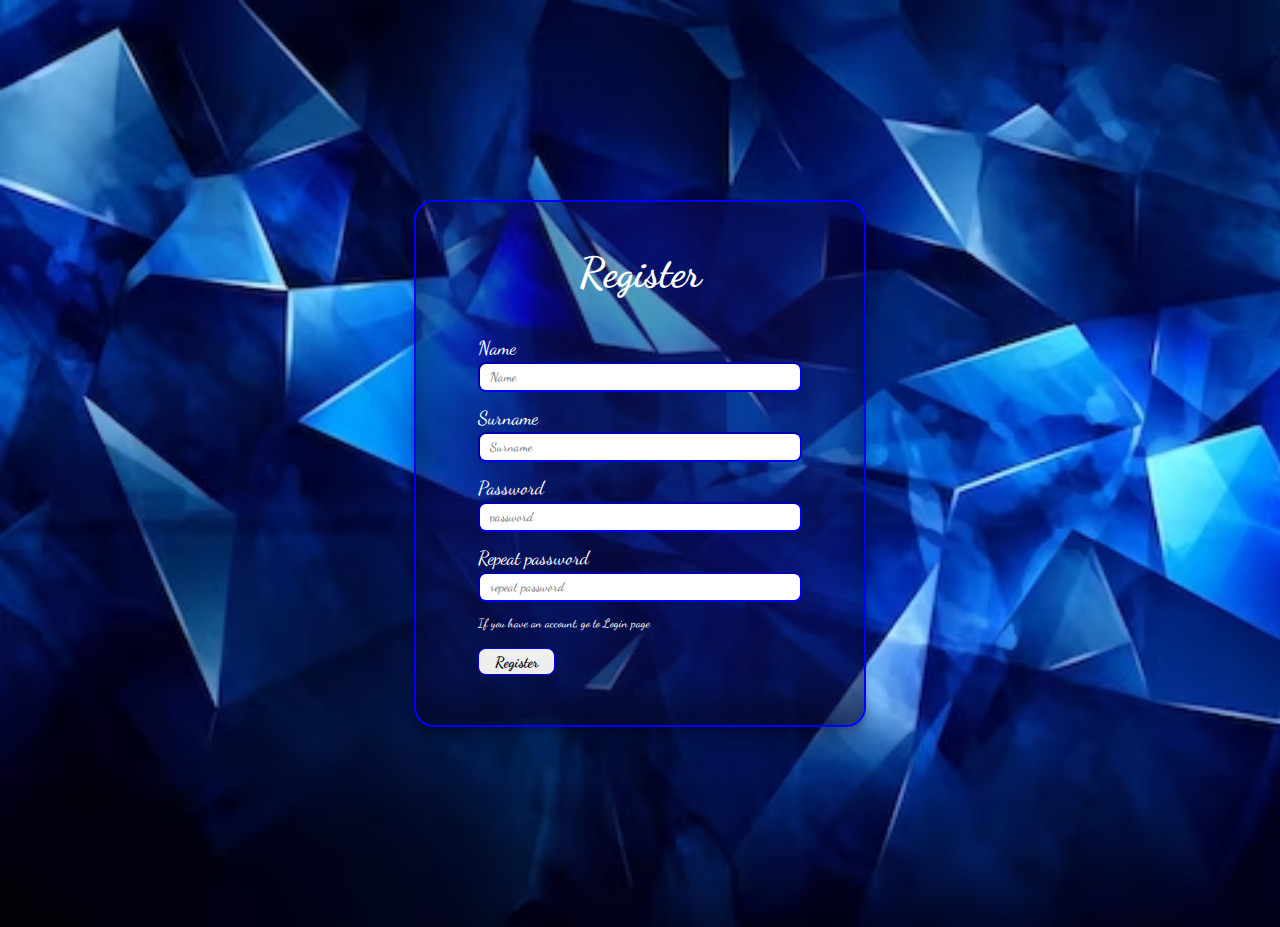
<file: src/index.html>
<!-- @format -->

<!DOCTYPE html>
<html lang="en">
  <head>
    <meta charset="UTF-8" />
    <meta http-equiv="X-UA-Compatible" content="IE=edge" />
    <meta name="viewport" content="width=01524+46536+, initial-scale=1.0" />
    <title>Register page</title>
    <link
      rel="stylesheet"
      href="https://cdnjs.cloudflare.com/ajax/libs/font-awesome/6.5.0/css/all.min.css"
      integrity="sha512-Avb2QiuDEEvB4bZJYdft2mNjVShBftLdPG8FJ0V7irTLQ8Uo0qcPxh4Plq7G5tGm0rU+1SPhVotteLpBERwTkw=="
      crossorigin="anonymous"
      referrerpolicy="no-referrer" />
    <link rel="stylesheet" href="./styles/style.css" />
    <script type="module" src="./js/index.js" defer></script>
      </head>
  <body>
    <main>
      <div class="form-container">
        <h2 class="form-title">Register</h2>
        <form action="" class="form-main">
          <div class="input-container">
            <label class="form-label" for="name">Name</label>
            <input
              class="form-input"
              placeholder="Name"
              type="text"
              name="name"
              id="name" />
            <p class="error-message error-name"></p>
          </div>

          <div class="input-container">
            <label class="form-label" for="surname">Surname</label>
            <input
              class="form-input"
              type="text"
              placeholder="Surname"
              name="surname"
              id="surname" />
            <p class="error-message error-surname"></p>
          </div>

          <div class="input-container password-container">
            <label class="form-label" for="password">Password</label>
            <input
              class="form-input"
              type="password"
              placeholder="password"
              name="password"
              id="password" />
            <p class="error-message error-password"></p>
            <i class="fa-solid fa-eye form-hidden-eye-paswrd"></i>
            <i
              class="fa-solid fa-eye-slash form-hidden-eye-slash-paswrd icon-hidden"></i>
          </div>

          <div class="input-container repeat-password-container">
            <label class="form-label" for="repeat-password"
              >Repeat password</label
            >
            <input
              class="form-input"
              type="password"
              placeholder="repeat password"
              name="repeatPassword"
              id="repeat-password" />
            <p class="error-message error-repeat-password"></p>
            <div class="login-page-link-container">
              <a href="./pages/login.html">If you have an account, go to Login page</a>
            </div>

            <i class="fa-solid fa-eye form-hidden-eye-repreat-paswrd"></i>
            <i
              class="fa-solid fa-eye-slash form-hidden-eye-slash-repreat-paswrd icon-hidden"></i>
          </div>

          <div class="button-container">
            <button type="submit" class="form-register">Register</button>
          </div>
        </form>
      </div>
    </main>
  </body>
</html>
</file>
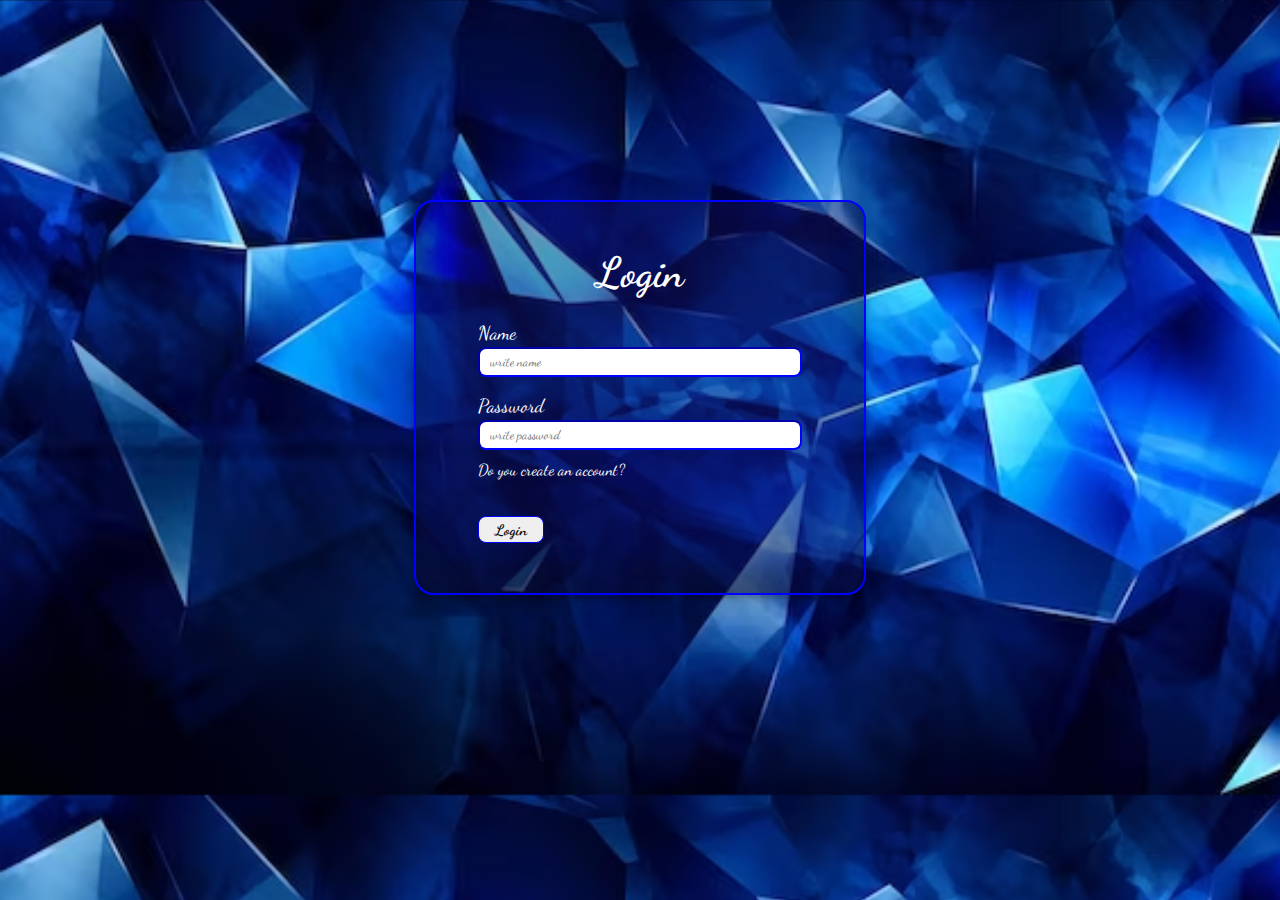
<file: src/pages/login.html>
<!-- @format -->

<!DOCTYPE html>
<html lang="en">
  <head>
    <meta charset="UTF-8" />
    <meta http-equiv="X-UA-Compatible" content="IE=edge" />
    <meta name="viewport" content="width=device-width, initial-scale=1.0" />
    <title>Login page</title>
    <link rel="stylesheet" href="../styles/loginPage.css" />
    <link
      rel="stylesheet"
      href="https://cdnjs.cloudflare.com/ajax/libs/font-awesome/6.5.0/css/all.min.css"
      integrity="sha512-Avb2QiuDEEvB4bZJYdft2mNjVShBftLdPG8FJ0V7irTLQ8Uo0qcPxh4Plq7G5tGm0rU+1SPhVotteLpBERwTkw=="
      crossorigin="anonymous"
      referrerpolicy="no-referrer" />
    <script src="../js/login.js" defer></script>
  </head>
  <body>
    <main>
      <div class="form-container">
        <h2 class="form-title">Login</h2>

        <form action="#" class="form-main">
          <div class="input-container">
            <label class="form-label" for="name">Name</label>
            <input
              class="form-input"
              type="text"
              placeholder="write name"
              name="name"
              id="name" />
          </div>
          <div class="input-container password-container">
            <label class="form-label" for="password">Password</label>
            <input
              class="form-input"
              type="password"
              name="password"
              placeholder="write password"
              id="password" />
            <p class="error-message error-name"></p>
            <div class="icon-hidden-eye icon-hidden">
              <i class="fa-solid fa-eye form-hidden-eye-paswrd"></i>

            </div>
            <div class="icon-hidden-slash-eye">
              <i class="fa-solid fa-eye-slash form-hidden-eye-slash-paswrd"></i>
            </div>

            <div class="register-link-container">
              <a href="../index.html" class="register-link"
                >Do you create an account?</a
              >
            </div>
          </div>

          <div class="button-container">
            <button type="submit" class="form-register">Login</button>
          </div>
        </form>
      </div>
    </main>
  </body>
</html>
</file>
<file: src/styles/style.css>
/** @format */

@import url("./reset.css");
@import url("../font/dansing-script.css");
@import url("../components/input.css");
@import url("../components/button.css");
@import url("../components/errorMessage.css");
@import url("../components/title.css");
body {
  font-family: "Dancing Script", cursive;
  background-image: url("../images/register-background-img.avif");
  background-size: cover;
}

.form-container {
  margin: 200px auto;
  width: 35%;
  display: flex;
  justify-content: center;
  flex-direction: column;
  align-items: center;
  border: solid 2px blue;
  border-radius: 20px;
  padding: 50px 0px;
  background-color: rgb(15, 15, 93, 0.4);
  box-shadow: rgba(0, 0, 0, 0.17) 0px -23px 25px 0px inset,
    rgba(0, 0, 0, 0.15) 0px -36px 30px 0px inset,
    rgba(0, 0, 0, 0.1) 0px -79px 40px 0px inset, rgba(0, 0, 0, 0.06) 0px 2px 1px,
    rgba(0, 0, 0, 0.09) 0px 4px 2px, rgba(0, 0, 0, 0.09) 0px 8px 4px,
    rgba(0, 0, 0, 0.09) 0px 16px 8px, rgba(0, 0, 0, 0.09) 0px 32px 16px;
}

.input-container {
  display: flex;
  flex-direction: column;
  margin-top: 15px;
}

.form-label {
  margin-bottom: 4px;
  color: white;
  font-size: 19px;
  font-weight: 500px;
}
.error-input-border {
  border-color: red;
  border-width: 2px;
}
.login-page-link-container{
  margin-top: 10px;
}
.login-page-link-container a{
  color: white;
  text-decoration: none;
  font-size: 12px;
}

.password-container {
  position: relative;
}
.form-hidden-eye-paswrd {
  position: absolute;
  top: 31px;
  right: 10px;
  font-size: 13px;
  color: rgb(12, 12, 92);
}
.icon-hidden {
  display: none;
}
.icon-show {
  display: block;
}
.form-hidden-eye-slash-paswrd {
  position: absolute;
  top: 33px;
  right: 10px;
  font-size: 11px;
  color: rgb(12, 12, 92);
}
.repeat-password-container {
  position: relative;
}
.form-hidden-eye-repreat-paswrd {
  position: absolute;
  top: 31px;
  right: 10px;
  font-size: 13px;
  color: rgb(12, 12, 92);
}
.form-hidden-eye-slash-repreat-paswrd {
  position: absolute;
  top: 33px;
  right: 10px;
  font-size: 11px;
  color: rgb(12, 12, 92);
}

.rigth {
  float: right;
  transition: all 2s ease-in-out;
  transform: scale(0.7);
}
.size {
  transform: scale(1);
}
</file>
<file: src/styles/loginPage.css>
/** @format */

@import url("./reset.css");
@import url("../font/dansing-script.css");
@import url("../components/button.css");
@import url("../components/input.css");
@import url("../components/errorMessage.css");
@import url("../components/title.css");

body {
  font-family: "Dancing Script", cursive;
  background-image: url("../images/register-background-img.avif");
  background-size: cover;
}

.form-container {
  margin: 200px auto;
  display: flex;
  flex-direction: column;
  align-items: center;
  width: 35%;
  border: solid 2px blue;
  border-radius: 20px;
  padding: 50px 0px;
  background-color: rgb(15, 15, 93, 0.4);
  box-shadow: rgba(0, 0, 0, 0.17) 0px -23px 25px 0px inset,
    rgba(0, 0, 0, 0.15) 0px -36px 30px 0px inset,
    rgba(0, 0, 0, 0.1) 0px -79px 40px 0px inset, rgba(0, 0, 0, 0.06) 0px 2px 1px,
    rgba(0, 0, 0, 0.09) 0px 4px 2px, rgba(0, 0, 0, 0.09) 0px 8px 4px,
    rgba(0, 0, 0, 0.09) 0px 16px 8px, rgba(0, 0, 0, 0.09) 0px 32px 16px;
}
.input-container {
  display: flex;
  flex-direction: column;
  margin-bottom: 20px;
}
.form-label {
  margin-bottom: 4px;
  color: white;
  font-size: 19px;
  font-weight: 500px;
}

.password-container {
  position: relative;
}

.form-hidden-eye-paswrd {
  position: absolute;
  top: 33px;
  right: 10px;
  font-size: 11px;
  color: rgb(12, 12, 92);
}

.form-hidden-eye-slash-paswrd {
  position: absolute;
  top: 33px;
  right: 10px;
  font-size: 11px;
  color: rgb(12, 12, 92);
}
.icon-hidden {
  display: none;
}

.show-icon {
  display: block;
}
.register-link-container{
  margin-top: 10px;
}
.register-link-container a{
    color: white;
    text-decoration: none;

}

.right{
float: right;


}
</file>
